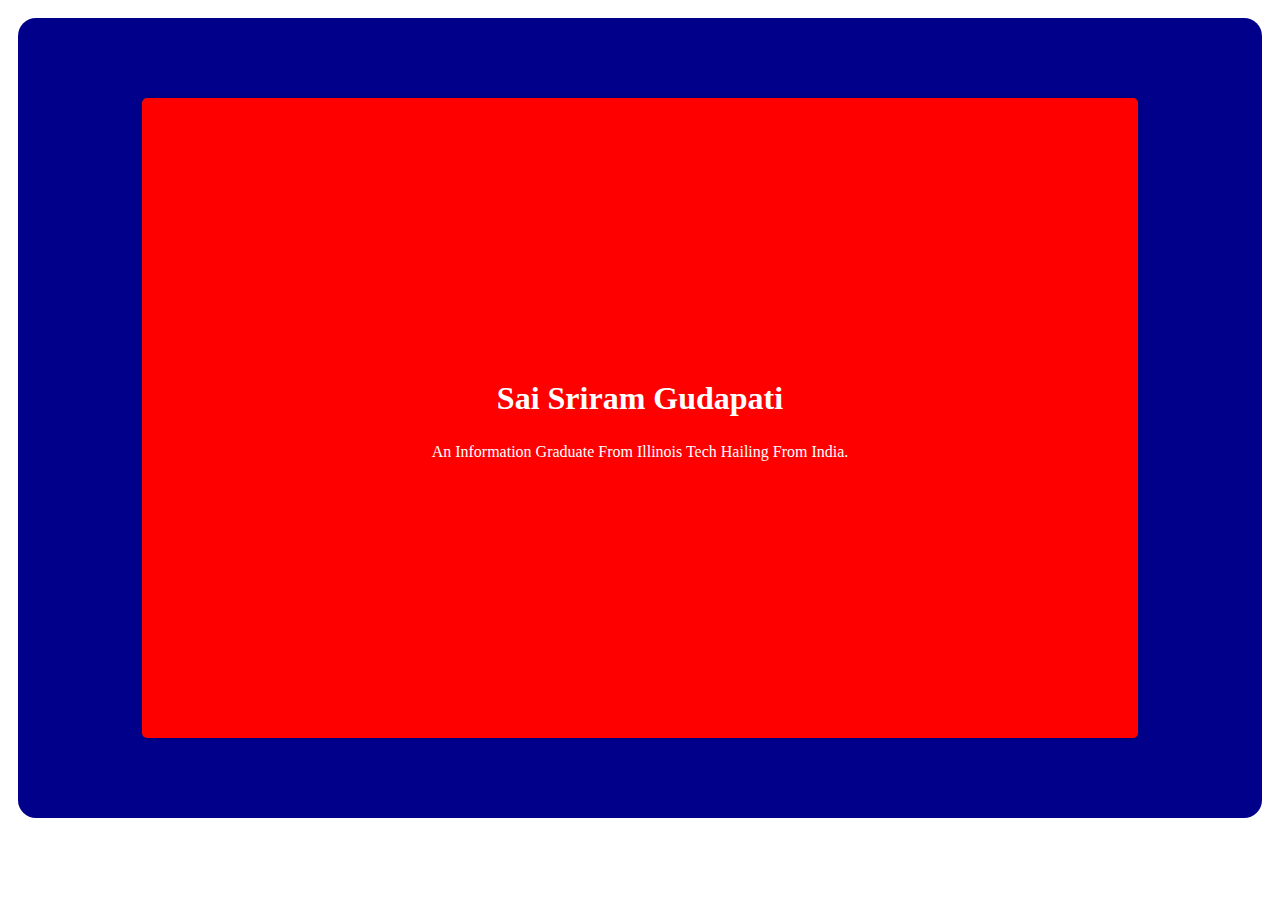
<file: index.html>
<!DOCTYPE html>

<html lang="en">

<head>
  <meta charset="UTF-8">
  <meta name="viewport" content="width=device-width, initial-scale=1.0">
  <title>Bio with Nested Boxes</title>
  <link rel="stylesheet" href="style.css">
</head>

<body>

  <div class="bio-container">

    <div class="inner-box">
      <h1 class="name"> Sai Sriram Gudapati </h1>
      <p> An Information Graduate From Illinois Tech Hailing From India. </p>
    </div>
    
  </div>

</body>

</html
</file>
<file: style.css>
body {
    font-family: 'Times New Roman', Times, serif;
    margin: 0;
    padding: 18px;
    background-color: white;
  }
  
  .bio-container {
    display: flex;
    justify-content: center;
    align-items: center;
    height: 800px;
    width: 100%;
    border-radius: 18px;
    background-color: darkblue; 
  }
  
  .inner-box {
    display: flex;
    flex-direction: column;
    justify-content: center;
    align-items: center;
    width: 80%;
    height: 80%;
    margin: 10px;
    border-radius: 5px;
    background-color: red; /* Red background */
    box-shadow: 0 0 5px rgba(0, 0, 0, 0.2);
  }
  
  .name {
    font-size: 2em;
    margin-bottom: 10px;
    color: white;
  }
  
  p {
    color: white;
    text-align: justify;
  }
</file>
